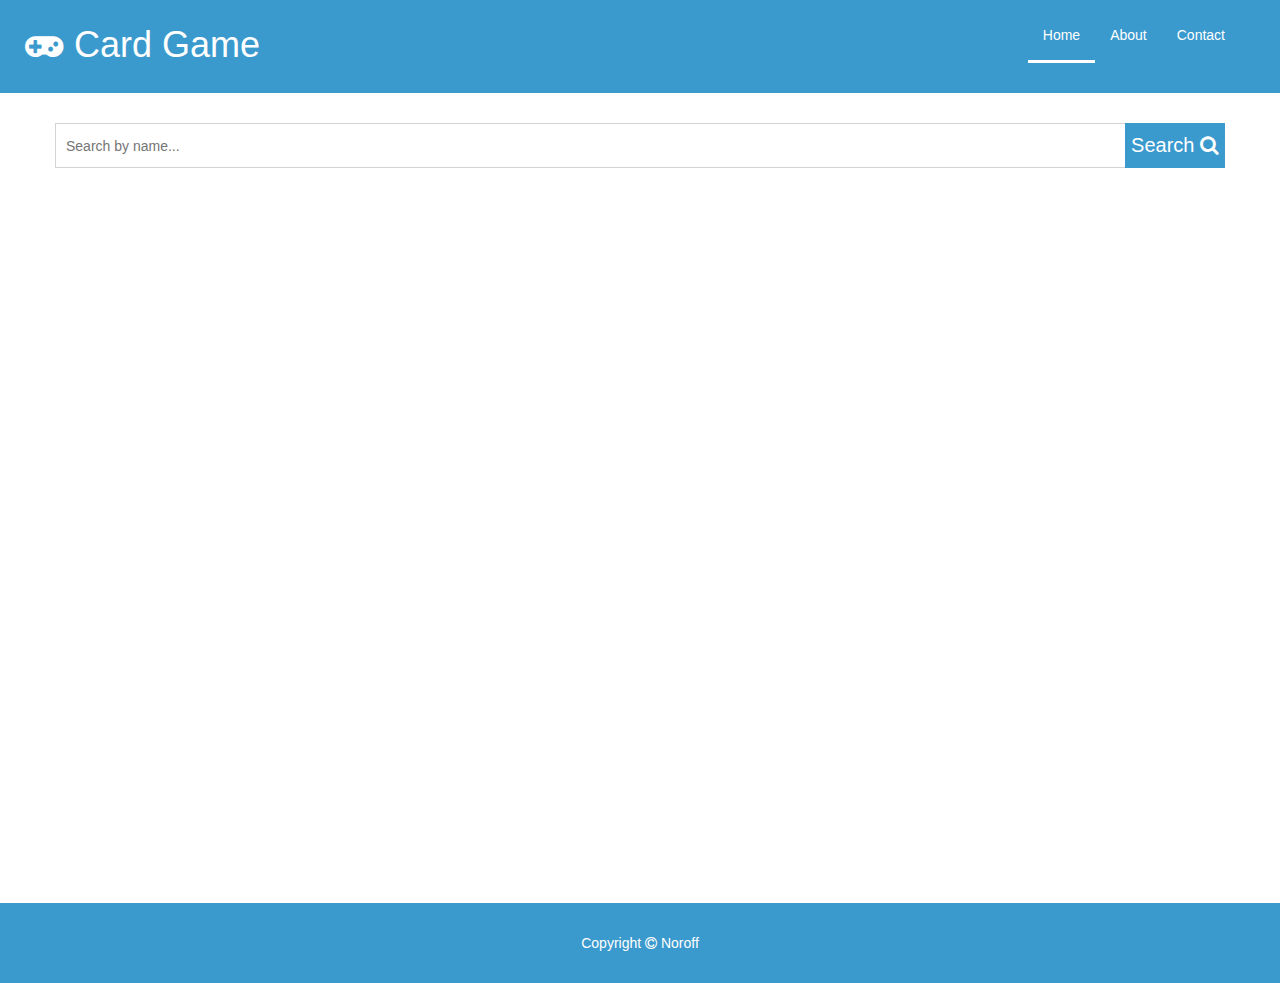
<file: AW-25 - Javascript 1/Course Assignment/index.html>
<!DOCTYPE html>
<html lang="en">
<head>
    <meta charset="UTF-8">
    <title>Card Game</title>

    <!-- Boostrap style sheet -->
    <link rel="stylesheet" href="https://maxcdn.bootstrapcdn.com/bootstrap/3.3.7/css/bootstrap.min.css">
    <link rel="stylesheet" href="https://maxcdn.bootstrapcdn.com/font-awesome/4.7.0/css/font-awesome.min.css">
    <link rel="stylesheet" href="style/style.css">
</head>
<body>
<header>
    <nav class="navbar navbar-default">
          <div class="container-fluid">
            <!-- Brand and toggle get grouped for better mobile display -->
            <div class="navbar-header">
              <button type="button" class="navbar-toggle collapsed" data-toggle="collapse" data-target="#bs-example-navbar-collapse-1" aria-expanded="false">
                <span class="sr-only">Toggle navigation</span>
                <span class="icon-bar"></span>
                <span class="icon-bar"></span>
                <span class="icon-bar"></span>
              </button>
              <a class="navbar-brand" href="index.html"> <h1><i class="fa fa-gamepad" aria-hidden="true"></i> Card Game</h1></a>
            </div>

            <!-- Collect the nav links, forms, and other content for toggling -->
            <div class="collapse navbar-collapse" id="bs-example-navbar-collapse-1">
              <ul class="nav navbar-nav">
                <li class="active"><a href="index.html">Home</a></li>
                <li><a href="about.html">About</a></li>
                <li><a href="contact.html">Contact</a></li>
              </ul>
            </div><!-- /.navbar-collapse -->
          </div><!-- /.container-fluid -->
    </nav>
</header>
<section>
    <div class="container">
        <div class="row">
            <div class="col-sm-12">
                <form class="relative">
                    <input type="text" name="search" id="search" placeholder="Search by name...">
                    <button onclick="startSearch()" id="searchButton" type="button">Search <i class="fa fa-search" aria-hidden="true"></i></button>
                    <span class="error" id="searchError">No results? Try again.</span>
                  </form>
            </div>
        </div>
        <div class="row">
            <div class="col-sm-12" id="cards">
              <!-- Javascript will post cards from the API here -->
            </div>
        </div>
    </div>
</section>
<footer>
    Copyright <i class="fa fa-copyright" aria-hidden="true"></i> Noroff
</footer>
<script src="scripts/script.js"></script>
</body>
</html>
</file>
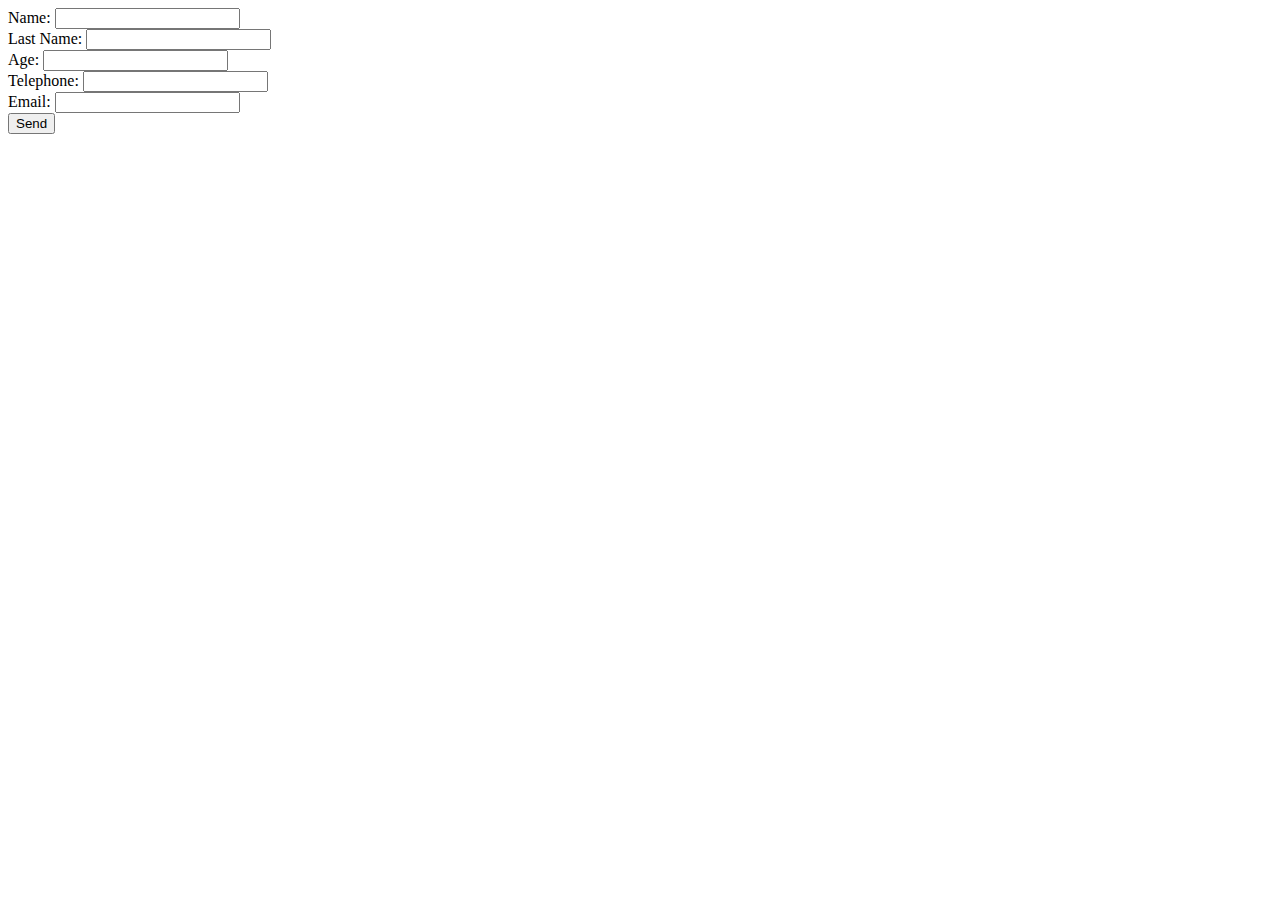
<file: AW-23 - Javascript 1/Module Assignment 3/level1/question1/index.html>
<!DOCTYPE html>
<html lang="en">
<head>
    <meta charset="UTF-8">
    <meta name="viewport" content="width=device-width, initial-scale=1.0">
    <title>JavaScript - MA03 - Question 1</title>
<body>

<!--Contact Form-->
<form>
        <section>
            <label for="name">Name:</label>
            <input type="text" id="name" pattern="^[a-zA-Z ]+$" name="Name">
        </section>
         <section>
            <label for="lastname">Last Name:</label>
            <input type="text" id="lastname" pattern="^[a-zA-Z ]+$" name="Lastname">
        </section>
        <section>
            <label for="age">Age:</label>
            <input type="number" id="age" pattern="\d{1,3}" name="Age">
        </section>
        <section>
            <label for="tel">Telephone:</label>
            <input type="tel" id="tel" pattern="\d{0,12}" name="Telephone number">
        </section>
        <section>
            <label for="email">Email:</label>
            <input type="email" id="email" pattern="^[a-zA-Z0-9._-]+@[a-zA-Z0-9.-]+\.[a-zA-Z]{2,4}$" name="Email address">
        </section>
        <button type="button" id="submit">Send</button>
    </form> 

<script src="script.js"></script>
</body>
</html>
</file>
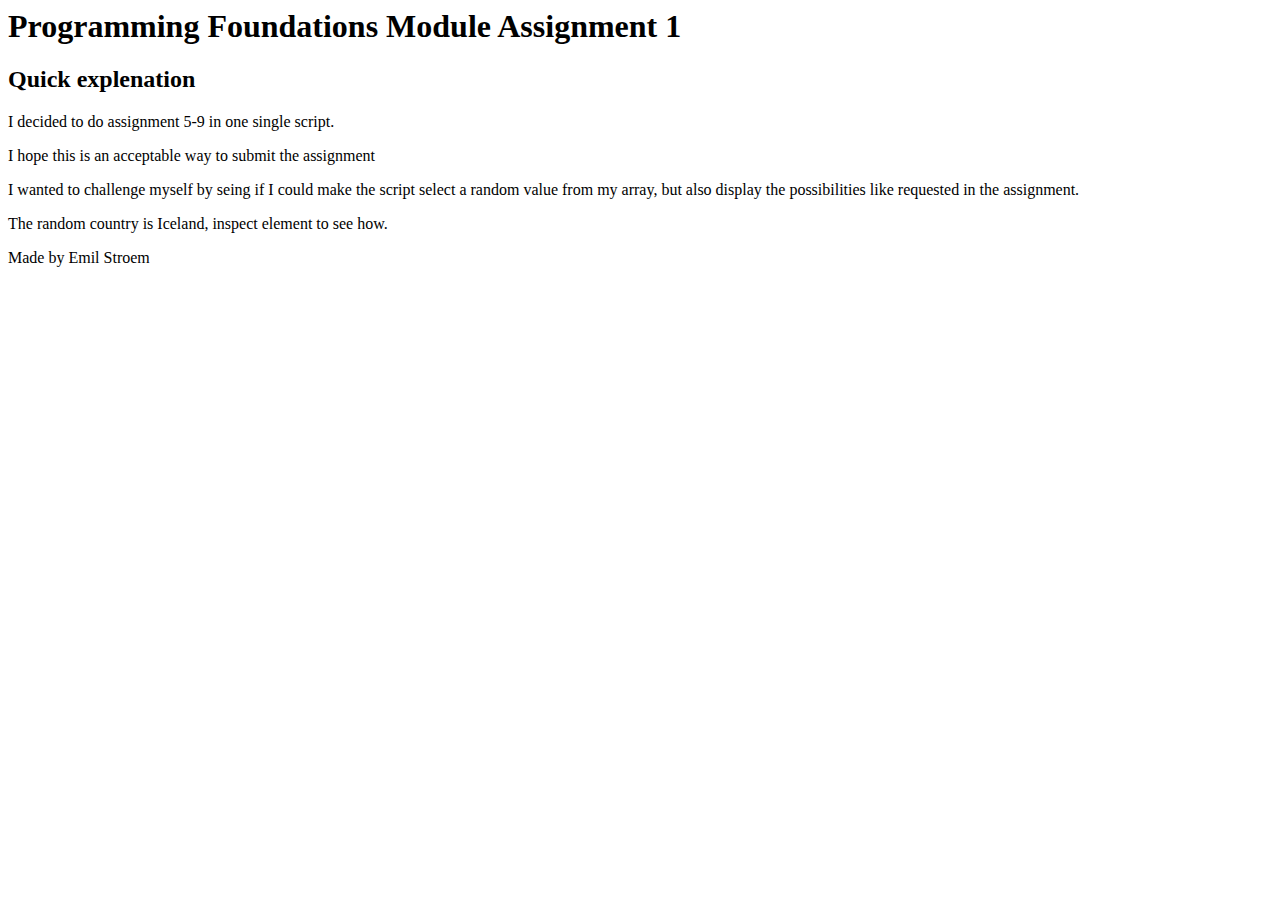
<file: AW-18 Programming Foundations/Module 1/AW-18_Emil_Stroem_MA1_13.01.2019.html>
<doctype html>
<head>
</head>
<body>
  <header>
    <h1>Programming Foundations Module Assignment 1</h1>
    <h2>Quick explenation</h2>
    <p>I decided to do assignment 5-9 in one single script.</p>
    <p>I hope this is an acceptable way to submit the assignment</p>
    <P>I wanted to challenge myself by seing if I could make the script select a random value from my array, but also display the possibilities like requested in the assignment.</p>
  </header>

    <script>
    var countries = ["Norway", "Sweeden", "Denmark", "Iceland", "Finland"];

    var country = countries[Math.floor(Math.random()*countries.length)];

    for(var i = 0; i<countries.length; i++) {
      console.log("The possible countries are as follows: "+ countries[i]+".");
    }

    if (country == "Norway") {
      console.log("The random country is Norway, Norway has a population of: POPULATION HERE")
      document.write("The random country is Norway, inspect element to see how.")
    }

    else if (country == "Sweeden") {
      console.log("The random country is Sweeden, Sweeden has a population of: POPULATION HERE")
      document.write("The random country is Sweeden, inspect element to see how.")
    }

    else if (country == "Denmark") {
      console.log("The random country is Denmark, Denmark has a population of: POPULATION HERE")
      document.write("The random country is Denmark, inspect element to see how.")
    }

    else if (country == "Iceland") {
      console.log("The random country is Iceland, Iceland has a population of: POPULATION HERE")
      document.write("The random country is Iceland, inspect element to see how.")
    }

    else if (country == "Finland") {
      console.log("The random country is Finland, Finland has a population of: POPULATION HERE")
      document.write("The random country is Finland, inspect element to see how.")
    }

    else {
      console.log("This message will never be displayed, because the array doesn not have another value!")
    }

    var John = {
      Name:"John",
      Age:"21",
      Height:"178"
    }

    console.log(John)

    class Hero {
      constructor(Name, LightYears, Energy, Muscle, Powers) {
        this.name = Name;
        this.age = LightYears;
        this.height = Energy;
        this.strength = Muscle;
        this.abilities = Powers;
      }
    }
    </script>

  <footer>
    <p>Made by Emil Stroem</p>
  </footer>
</body>
</html>
</file>
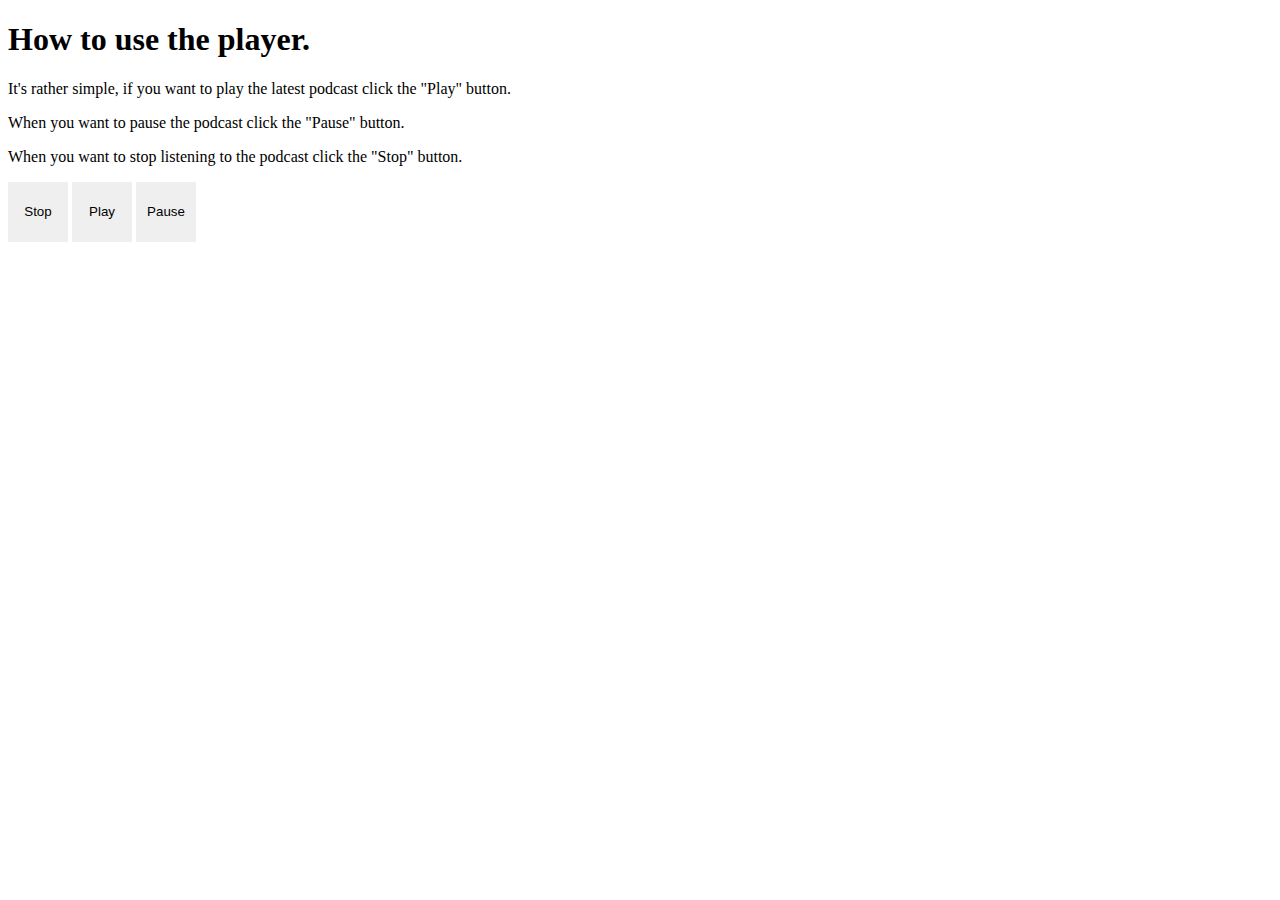
<file: AW-18 Programming Foundations/Module 2/Course_assignment.html>
<!DOCTYPE html>
<html lang="en">
<head>
  <meta charset="UTF-8">
  <meta name="viewport" content="width=device-width, initial-scale=1">
  <title>Course assignment</title>
  <link rel="stylesheet" href="styling/index.css"/>
</head>

<body>

  <article>
    <h1>How to use the player.</h1>
    <p> It's rather simple, if you want to play the latest podcast click the "Play" button.</p>
    <p> When you want to pause the podcast click the "Pause" button.</p>
    <p> When you want to stop listening to the podcast click the "Stop" button.</p>
  </article>

  <div id="mediaPlayer">
    <button id="Stop" onclick="mediaPlayer('Stop')">Stop</button>
    <button id="Play" onclick="mediaPlayer('Play')">Play</button>
    <button id="Pause" onclick="mediaPlayer('Pause')">Pause</button>
  </div>

</body>

<script src="script.js"></script>

</html>
</file>
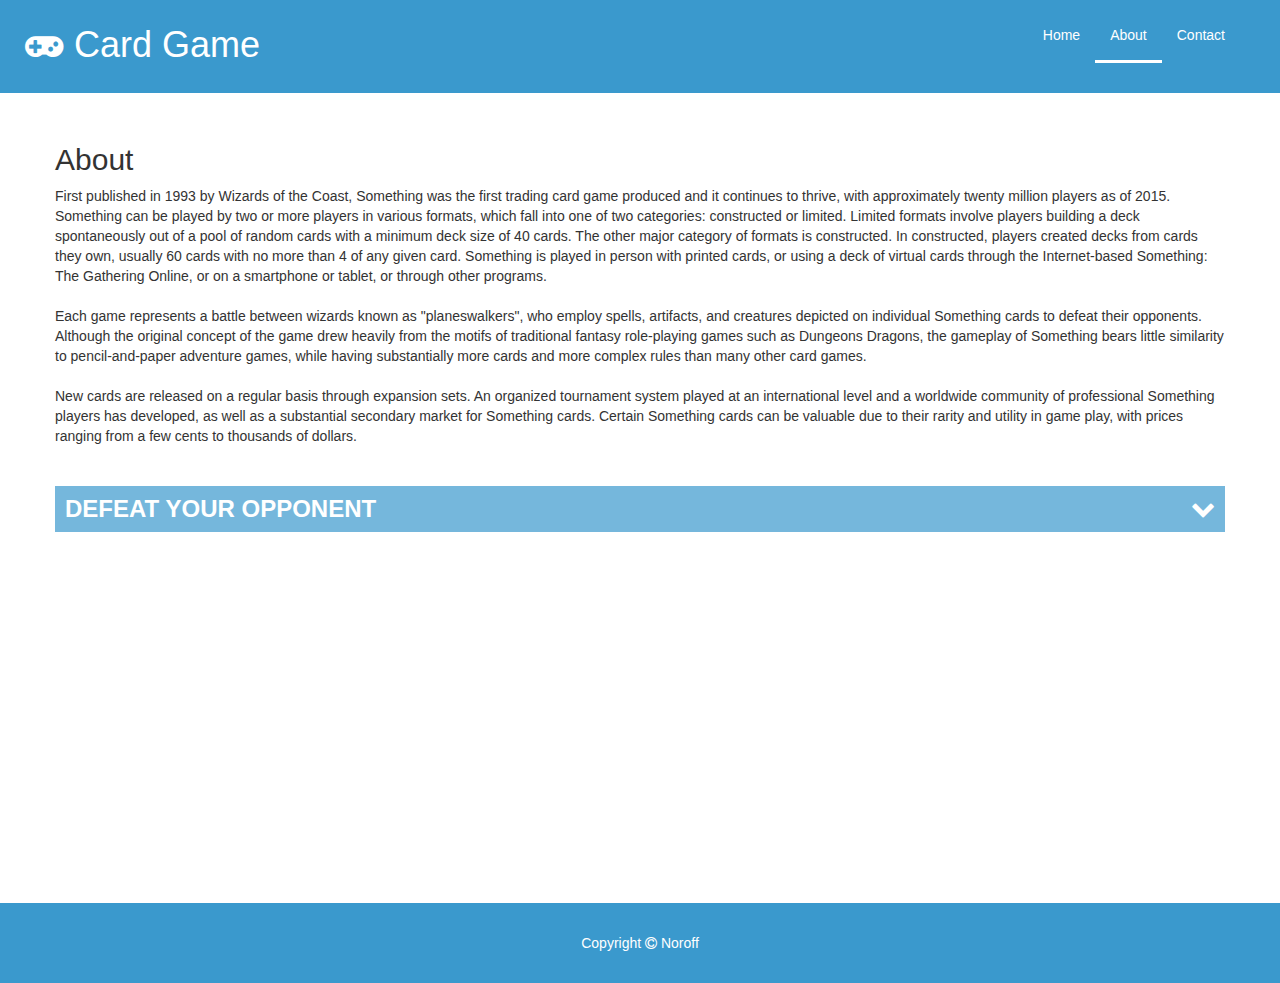
<file: AW-25 - Javascript 1/Course Assignment/about.html>
<!DOCTYPE html>
<html lang="en">
<head>
    <meta charset="UTF-8">
    <title>Card Game</title>


    <!-- Boostrap style sheet -->
    <link rel="stylesheet" href="https://maxcdn.bootstrapcdn.com/bootstrap/3.3.7/css/bootstrap.min.css">
    <link rel="stylesheet" href="https://maxcdn.bootstrapcdn.com/font-awesome/4.7.0/css/font-awesome.min.css">
    <link rel="stylesheet" href="style/style.css">
</head>
<body>
<header>
    <nav class="navbar navbar-default">
          <div class="container-fluid">
            <!-- Brand and toggle get grouped for better mobile display -->
            <div class="navbar-header">
              <button type="button" class="navbar-toggle collapsed" data-toggle="collapse" data-target="#bs-example-navbar-collapse-1" aria-expanded="false">
                <span class="sr-only">Toggle navigation</span>
                <span class="icon-bar"></span>
                <span class="icon-bar"></span>
                <span class="icon-bar"></span>
              </button>
              <a class="navbar-brand" href="index.html"> <h1><i class="fa fa-gamepad" aria-hidden="true"></i> Card Game</h1></a>
            </div>

            <!-- Collect the nav links, forms, and other content for toggling -->
            <div class="collapse navbar-collapse" id="bs-example-navbar-collapse-1">
              <ul class="nav navbar-nav">
                <li><a href="index.html">Home</a></li>
                <li class="active"><a href="about.html">About</a></li>
                <li><a href="contact.html">Contact</a></li>
              </ul>  
            </div><!-- /.navbar-collapse -->
          </div><!-- /.container-fluid -->
    </nav>
</header>
<section>
    <div class="container">
        <div class="row">
            <div class="col-sm-12">
                <h2>About</h2>
            </div>
            <div class="col-sm-12" id="aboutText">
                First published in 1993 by Wizards of the Coast, Magic was the first trading card game produced and it continues to thrive, with approximately twenty million players as of 2015. Magic can be played by two or more players in various formats, which fall into one of two categories: constructed or limited. Limited formats involve players building a deck spontaneously out of a pool of random cards with a minimum deck size of 40 cards. The other major category of formats is constructed. In constructed, players created decks from cards they own, usually 60 cards with no more than 4 of any given card. Magic is played in person with printed cards, or using a deck of virtual cards through the Internet-based Magic: The Gathering Online, or on a smartphone or tablet, or through other programs.
                <br><br>    
                Each game represents a battle between wizards known as "planeswalkers", who employ spells, artifacts, and creatures depicted on individual Magic cards to defeat their opponents. Although the original concept of the game drew heavily from the motifs of traditional fantasy role-playing games such as Dungeons Dragons, the gameplay of Magic bears little similarity to pencil-and-paper adventure games, while having substantially more cards and more complex rules than many other card games.
                <br><br>    
                New cards are released on a regular basis through expansion sets. An organized tournament system played at an international level and a worldwide community of professional Magic players has developed, as well as a substantial secondary market for Magic cards. Certain Magic cards can be valuable due to their rarity and utility in game play, with prices ranging from a few cents to thousands of dollars.
            </div>
            <div class="col-sm-12">
                <br><br>
                <div id="moreInfoTrigger" onclick="openTooltip()">
                    <h3><span>DEFEAT YOUR OPPONENT</span> <i class="fa fa-chevron-down float-right" aria-hidden="true"></i></h3>
                </div>
                <div id="moreInfoContent" style="display: none" class="about-supporting">
                    Each player starts the game with 20 life. Knock your opponent down to 0 life, and you win. The most common way to do this is to summon creatures and attack with them.
                    <br><br>    
                    Creature cards are the most important part of many Magic decks. They’re really easy to spot—just look at the lower right of a card. If you see a pair of numbers separated by a slash, you’ve got a creature card. Once it’s on the battlefield, a creature continues to attack and defend for you until your opponent can find a way to take it out.
                    <br><br>
                    Most games become a race to see who can deal the most damage first. Summoning the best creatures will help you win that race every time. Check out the section on casting creature spells.
                </div>
            </div>
        </div>
    </div>
</section>
<footer>
    Copyright <i class="fa fa-copyright" aria-hidden="true"></i> Noroff
</footer>
<script src="scripts/about.js"></script>
</body>
</html>
</file>
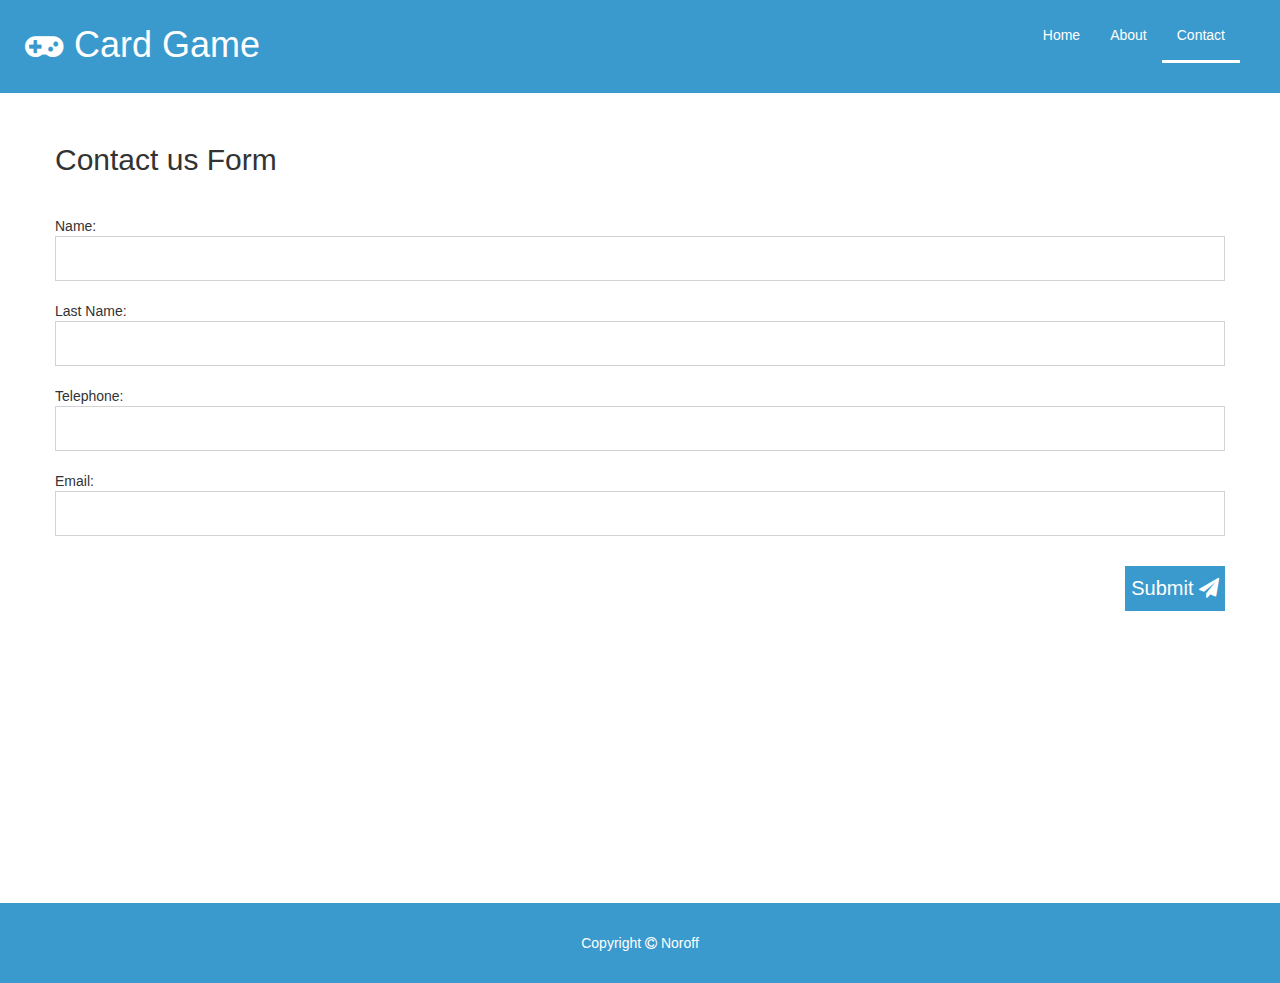
<file: AW-25 - Javascript 1/Course Assignment/contact.html>
<!DOCTYPE html>
<html lang="en">
<head>
    <meta charset="UTF-8">
    <title>Card Game</title>


    <!-- Boostrap style sheet -->
    <link rel="stylesheet" href="https://maxcdn.bootstrapcdn.com/bootstrap/3.3.7/css/bootstrap.min.css">
    <link rel="stylesheet" href="https://maxcdn.bootstrapcdn.com/font-awesome/4.7.0/css/font-awesome.min.css">
    <link rel="stylesheet" href="style/style.css">
</head>
<body>
<header>
    <nav class="navbar navbar-default">
          <div class="container-fluid">
            <!-- Brand and toggle get grouped for better mobile display -->
            <div class="navbar-header">
              <button type="button" class="navbar-toggle collapsed" data-toggle="collapse" data-target="#bs-example-navbar-collapse-1" aria-expanded="false">
                <span class="sr-only">Toggle navigation</span>
                <span class="icon-bar"></span>
                <span class="icon-bar"></span>
                <span class="icon-bar"></span>
              </button>
              <a class="navbar-brand" href="index.html"> <h1><i class="fa fa-gamepad" aria-hidden="true"></i> Card Game</h1></a>
            </div>

            <!-- Collect the nav links, forms, and other content for toggling -->
            <div class="collapse navbar-collapse" id="bs-example-navbar-collapse-1">
              <ul class="nav navbar-nav">
                <li><a href="index.html">Home</a></li>
                <li><a href="about.html">About</a></li>
                <li class="active"><a href="contact.html">Contact</a></li>
              </ul>  
            </div><!-- /.navbar-collapse -->
          </div><!-- /.container-fluid -->
    </nav>
</header>
<section>
    <div class="container">
        <div class="row">
            <div class="col-sm-12">
                <h2>Contact us Form<h2>
            </div>
        </div>
         <div class="row">
            <div class="col-sm-12">
                <br>Name: <br>
                <input type="text" name="firstName" id="firstName">
                <span class="error" id="firstNameError">This field cannot be blank</span>
            </div>
            <div class="col-sm-12">
                <br>Last Name: <br>
                <input type="text" name="lastName" id="lastName">
                <span class="error" id="lastNameError">This field cannot be blank</span>
            </div>
            <div class="col-sm-12">
                <br>Telephone: <br>
                <input type="text" name="phone" id="phone">
                <span class="error" id="phoneError">Please enter a correct phone number</span>
            </div>
            <div class="col-sm-12">
                <br>Email: <br>
                <input type="text" name="email" id="email">
                <span class="error" id="emailError">Please enter a correct email address</span>
            </div>
            <div class="col-sm-12">
                <button type="submit" id="submitContact" class="m-t-30" onclick="validate()">Submit <i class="fa fa-paper-plane" aria-hidden="true"></i></button>
            </div>
        </div>
    </div>
</section>
<footer>
    Copyright <i class="fa fa-copyright" aria-hidden="true"></i> Noroff
</footer>
<script src="scripts/contact.js"></script>
</body>
</html>
</file>
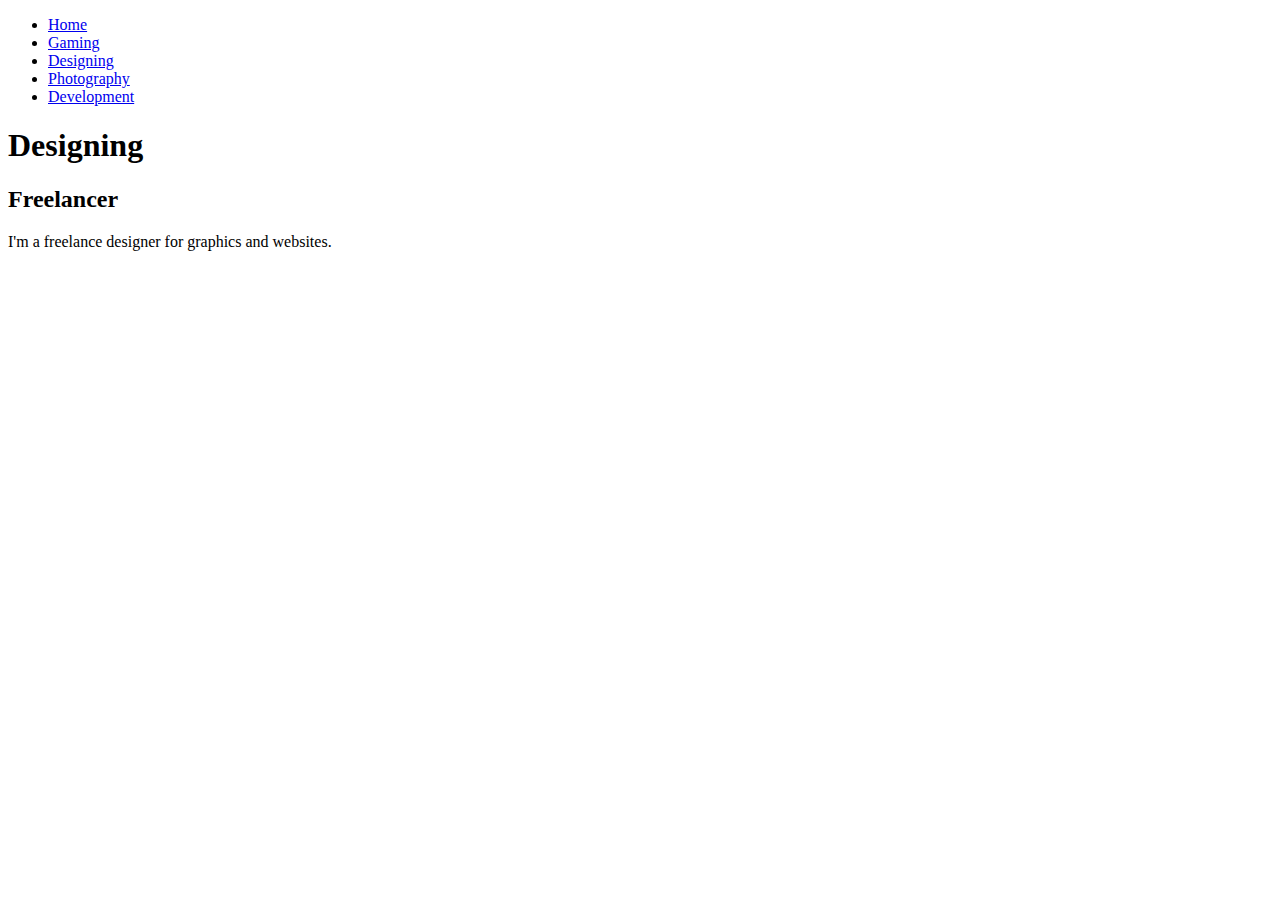
<file: HTML - 01/Module 1/designing.html>
<!doctype HTML>

<html>
 <head>
  <title> Designing </title>
 </head>
<body>

  <ul>
    <li><a href="home.html">Home</a></li>
    <li><a href="gaming.html">Gaming</a></li>
    <li><a href="designing.html">Designing</a></li>
    <li><a href="photography.html">Photography</a></li>
    <li><a href="development.html">Development</a></li>
  </ul>
   <h1> Designing </h1>
    <h2> Freelancer </h2>
   <p>I'm a freelance designer for graphics and websites.</p>

</body>
</html>
</file>
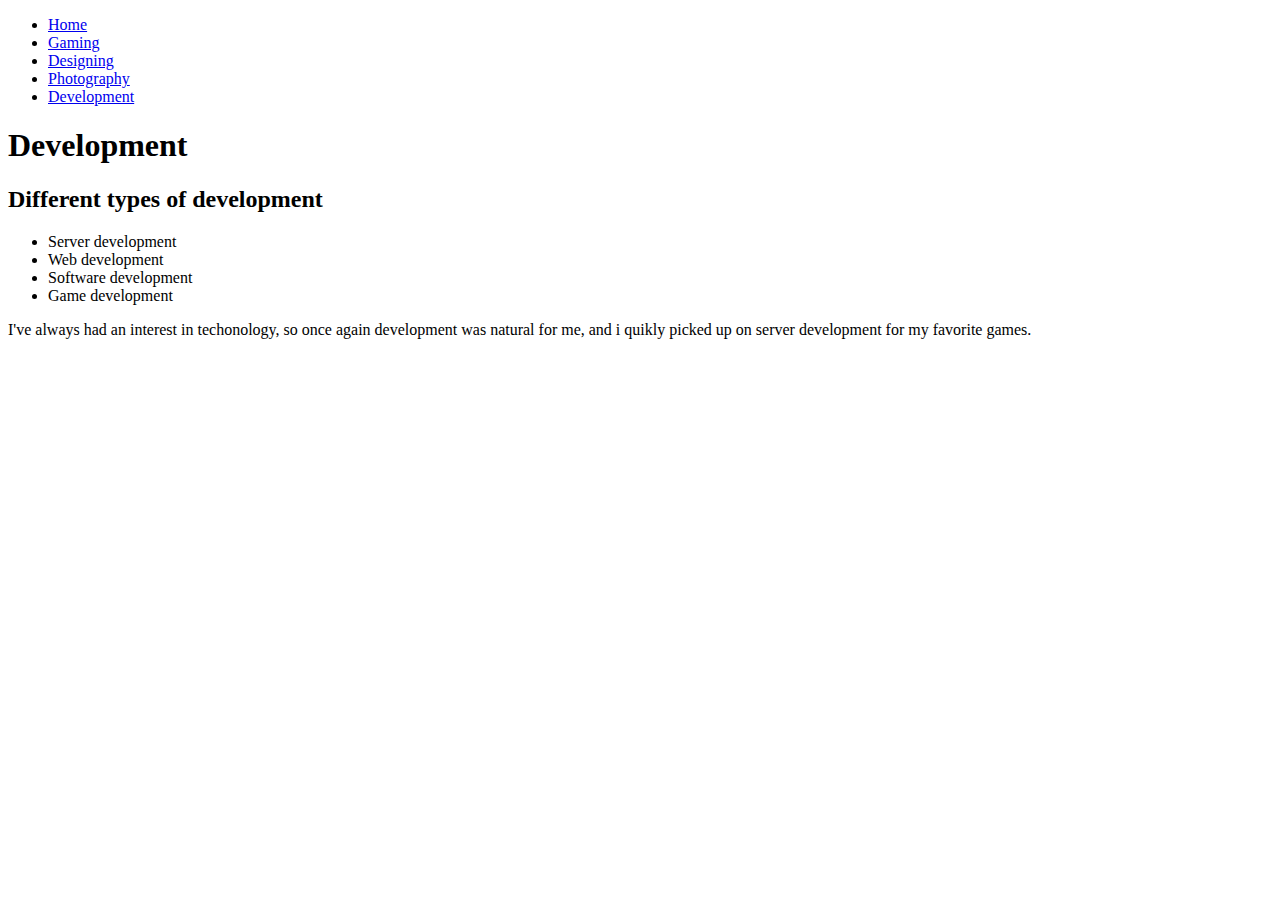
<file: HTML - 01/Module 1/development.html>
<!doctype HTML>

<html>
 <head>
  <title> Development </title>
 </head>
 <body>

    <ul>
      <li><a href="home.html">Home</a></li>
      <li><a href="gaming.html">Gaming</a></li>
      <li><a href="designing.html">Designing</a></li>
      <li><a href="photography.html">Photography</a></li>
      <li><a href="development.html">Development</a></li>
    </ul>
    <h1> Development </h1>
     <h2> Different types of development </h2>
     <ul>
       <li>Server development</li>
       <li>Web development</li>
       <li>Software development</li>
       <li>Game development</li>
     </ul>
     <p>I've always had an interest in techonology, so once again development was natural for me, and i quikly picked up on server development for my favorite games.</p>

 </body>
 </html>
</file>
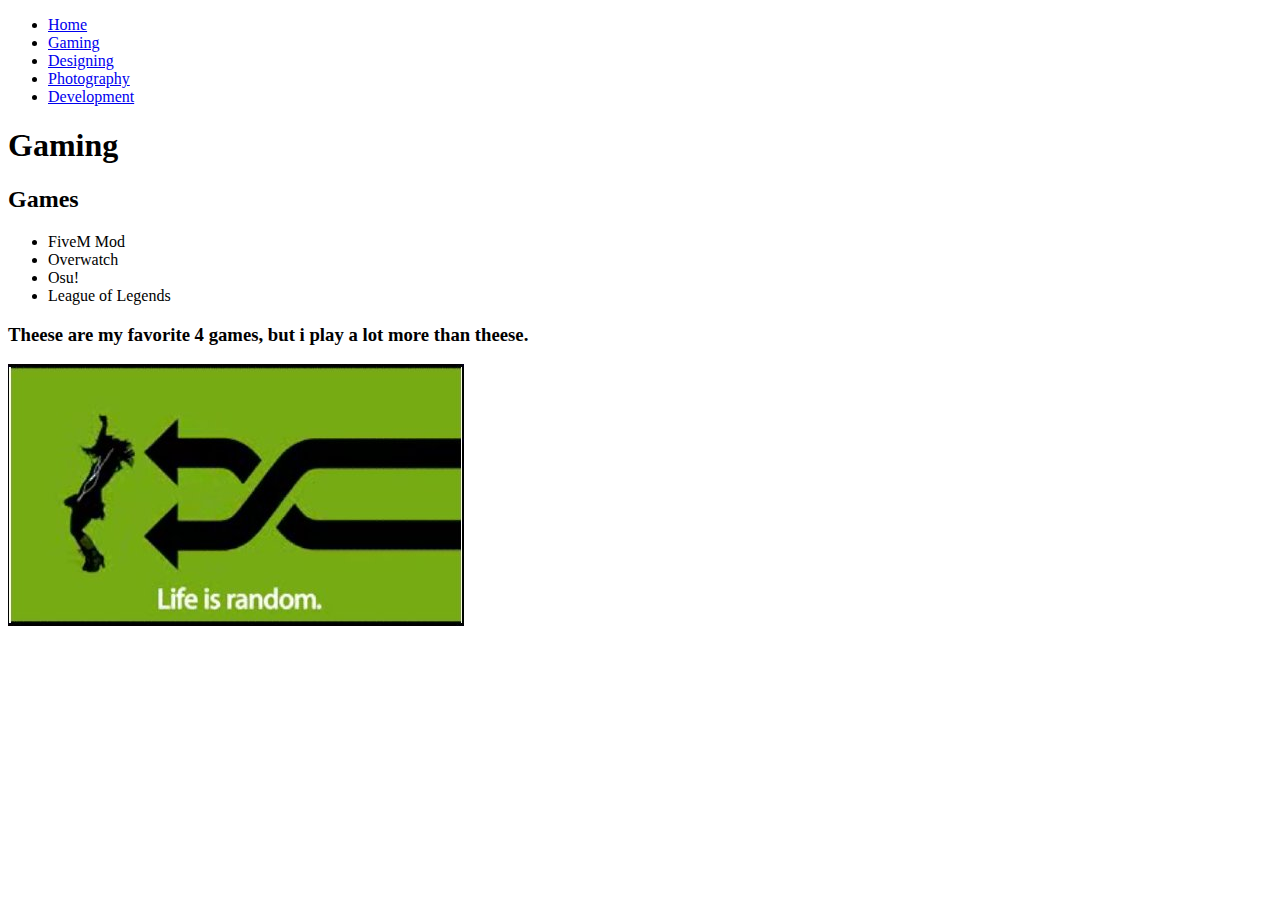
<file: HTML - 01/Module 1/gaming.html>
<!doctype HTML>

<html>
 <head>
  <title> Gaming </title>
 </head>
<body>

  <ul>
    <li><a href="home.html">Home</a></li>
    <li><a href="gaming.html">Gaming</a></li>
    <li><a href="designing.html">Designing</a></li>
    <li><a href="photography.html">Photography</a></li>
    <li><a href="development.html">Development</a></li>
  </ul>
   <h1> Gaming </h1>
    <h2> Games </h2>
   <ul>
     <li>FiveM Mod</li>
     <li>Overwatch</li>
     <li>Osu!</li>
     <li>League of Legends</li>
   </ul>
   <h3>Theese are my favorite 4 games, but i play a lot more than theese.</h3>
    <img src="images/439615710_3646f4aeee_o.jpg" width="456" height="262" alt="random image"/>

</body>
</html>
</file>
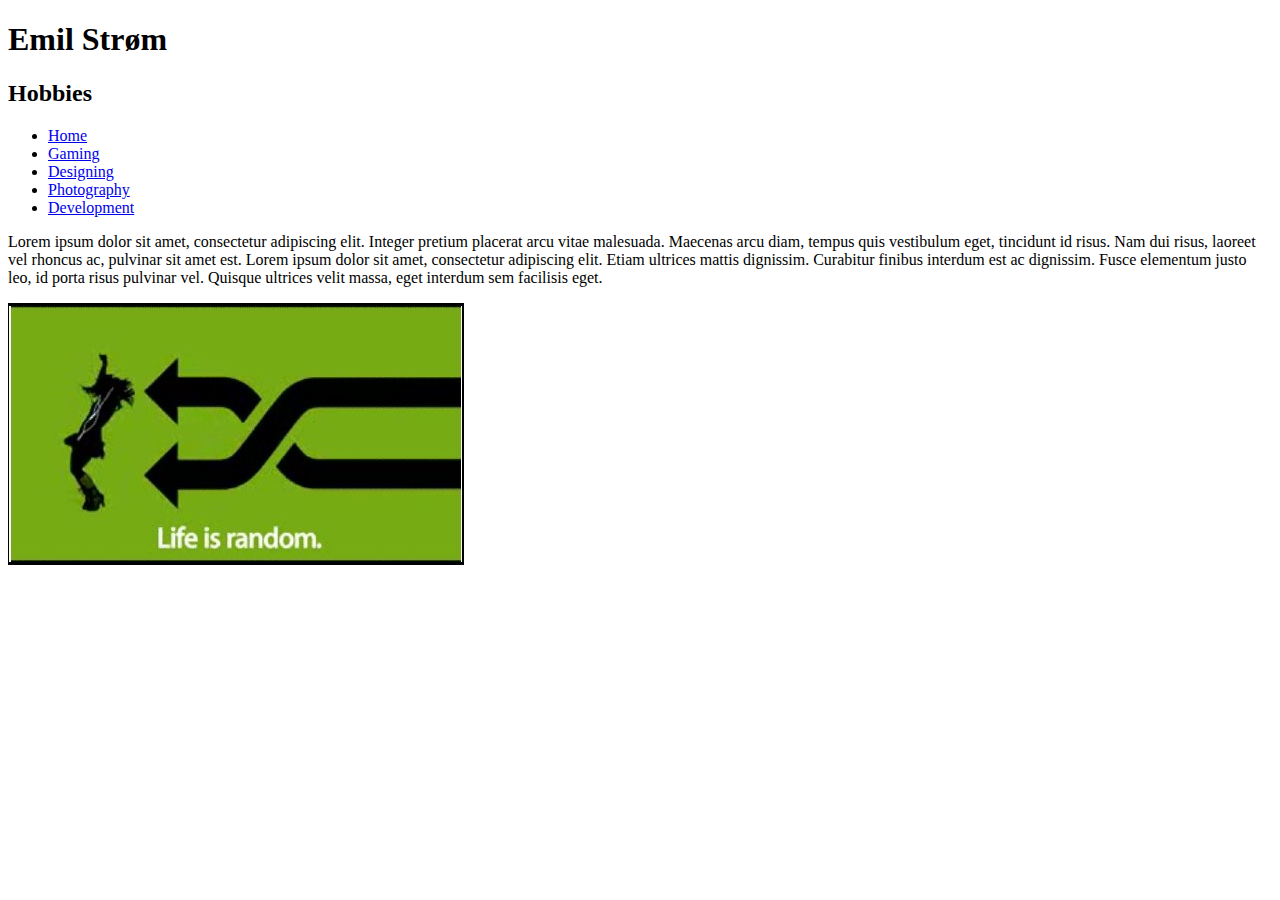
<file: HTML - 01/Module 1/Home.html>
<!doctype HTML>

<html>
 <head>
  <title> Home </title>
 </head>
<body>

 <h1> Emil Strøm </h1>
  <h2> Hobbies </h2>
  <ul>
    <li><a href="home.html">Home</a></li>
    <li><a href="gaming.html">Gaming</a></li>
    <li><a href="designing.html">Designing</a></li>
    <li><a href="photography.html">Photography</a></li>
    <li><a href="development.html">Development</a></li>
  </ul>
   <p> Lorem ipsum dolor sit amet, consectetur adipiscing elit.
     Integer pretium placerat arcu vitae malesuada. Maecenas arcu diam, tempus quis vestibulum eget, tincidunt id risus.
     Nam dui risus, laoreet vel rhoncus ac, pulvinar sit amet est. Lorem ipsum dolor sit amet, consectetur adipiscing elit.
     Etiam ultrices mattis dignissim. Curabitur finibus interdum est ac dignissim.
     Fusce elementum justo leo, id porta risus pulvinar vel.
     Quisque ultrices velit massa, eget interdum sem facilisis eget.
     </p>
    <img src="images/439615710_3646f4aeee_o.jpg" width="456" height="262" alt="random image"/>

</body>
</html>
</file>
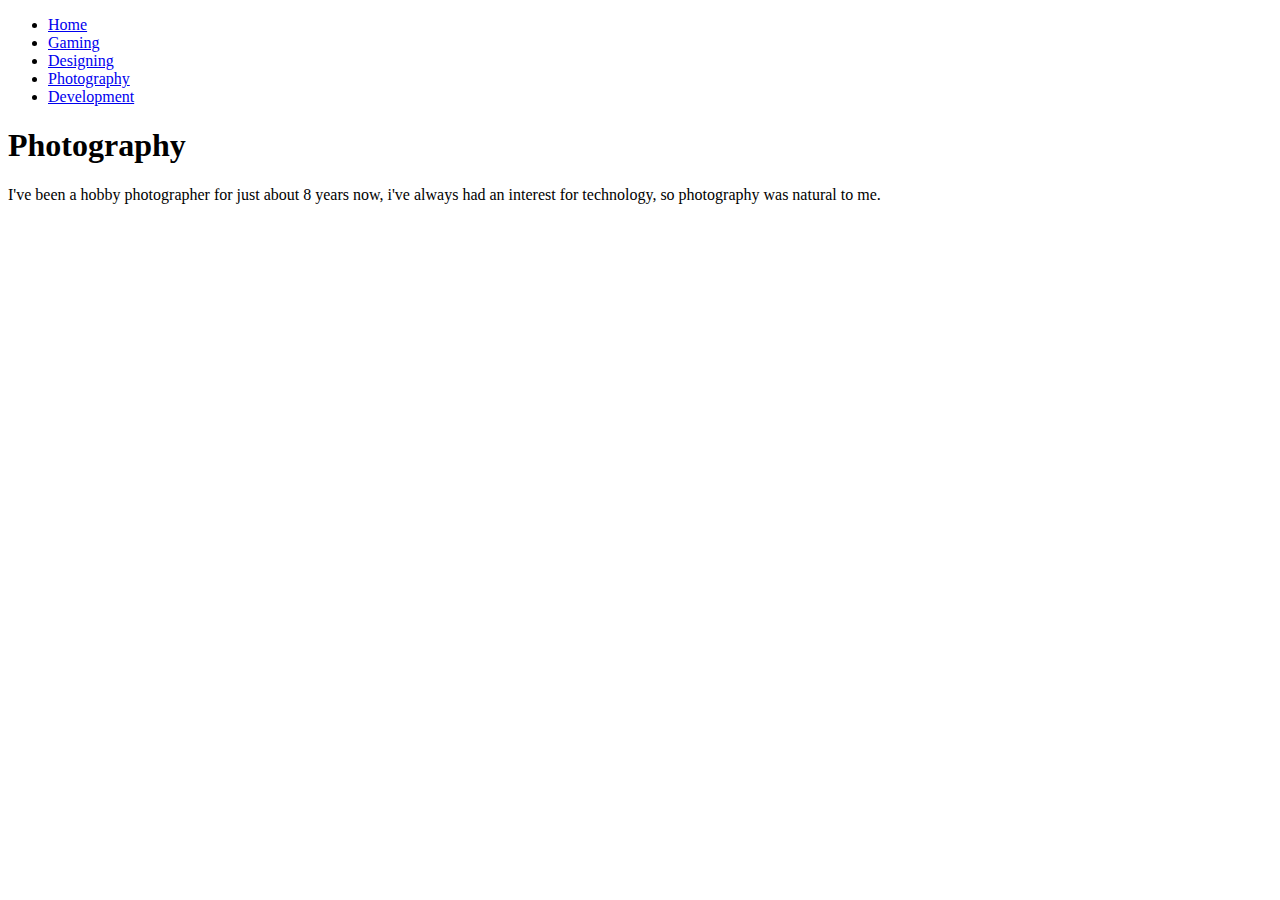
<file: HTML - 01/Module 1/photography.html>
<!doctype HTML>

<html>
 <head>
  <title> Photography </title>
 </head>
 <body>

   <ul>
     <li><a href="home.html">Home</a></li>
     <li><a href="gaming.html">Gaming</a></li>
     <li><a href="designing.html">Designing</a></li>
     <li><a href="photography.html">Photography</a></li>
     <li><a href="development.html">Development</a></li>
   </ul>
    <h1> Photography </h1>
    <p>I've been a hobby photographer for just about 8 years now, i've always had an interest for technology, so photography was natural to me.</p>

 </body>
 </html>
</file>
<file: AW-25 - Javascript 1/Course Assignment/style/style.css>
html{
    height: 100%
}

body{
    background-color: white;
     height: 100%
}

header{
    padding: 10px;
    background-color: #3a99cd;
    color: #ffffff;
    margin-bottom: 30px;
}

.navbar-default{
    background-color: transparent;
    border: none;
    color: white;
}

header h1{
    display: inline-block;
    color: #ffffff;
}
header i{
    display: inline-block;
    font-size: 30px;
    color: #ffffff;
}

.navbar-nav{
    float: right;
}

.navbar-default .navbar-nav>.active>a, .navbar-default .navbar-nav>.active>a:focus, .navbar-default .navbar-nav>.active>a:hover{
    background-color: transparent;
    color: #ffffff;
    border-bottom: solid 3px white;

}

section{
    min-height: 750px;
}

footer{
    background-color: #3a99cd;
    text-align: center;
    padding: 30px;
    color: white;
    margin-top: 30px;
}

.navbar-default .navbar-nav>li>a{
    color: white;
}

h3{
    width: 100%;
    background-color: rgba(58, 153, 205, 0.7);
    color: white;
    padding: 10px;
    font-weight: bold;
    margin: 0px;
    cursor: pointer;
}

input[type="text"]{
    width: 100%;
    border: solid 1px lightgrey;
    height: 45px;
    padding: 10px;
    outline: none;
}

button{
    height: 45px;
    background-color: #3a99cd;
    color: #ffffff;
    border: none;
    position: absolute;
    right: 0px;
    top: 0px;
    font-size: 20px
}

.m-t-30{
    margin-top: 30px;
}
.relative{
    position: relative;
}

.float-right{
    float: right;
}
.card-container{
    border: solid 1px lightgrey;
    border-top: 10px solid #3a99cd;
    margin-top: 30px;
    margin-left: 5px;
    padding: 15px;
}

.card-container:hover{
        box-shadow: 5px 5px 2.5px #888888;
        cursor: pointer;
}

.btn-success{
    background-color: #3a99cd;
    width: 100%;
    border-radius: 0px;
    border: none;
    margin-top: 30px;
    padding: 15px;
    font-size: 19px;
    font-weight: bold;
}

.btn-success:hover{
    background-color: darkgray;
}

.col-sm-12{
    padding: 0px;
}

img{
    border-radius: 10px;
}

h1{
    margin: 0px;
}

h4{
    color: #3a99cd;
}

.about-supporting{
    border: solid 1px darkgray;
    padding: 20px;
}

.error{
    color: red;
    display: none;
}
</file>
<file: AW-18 Programming Foundations/Module 2/styling/index.css>
#mediaPlayer button {
  height:60px;
  width: 60px;
  border: none;
  background-size: 70% 70%;
  background-position: center;
}

#mediaPlayer button:hover {
  height: 70px;
  width: 70px;
  border: none;
  background-size: 70% 70%;
  background-position: center;
}
</file>
